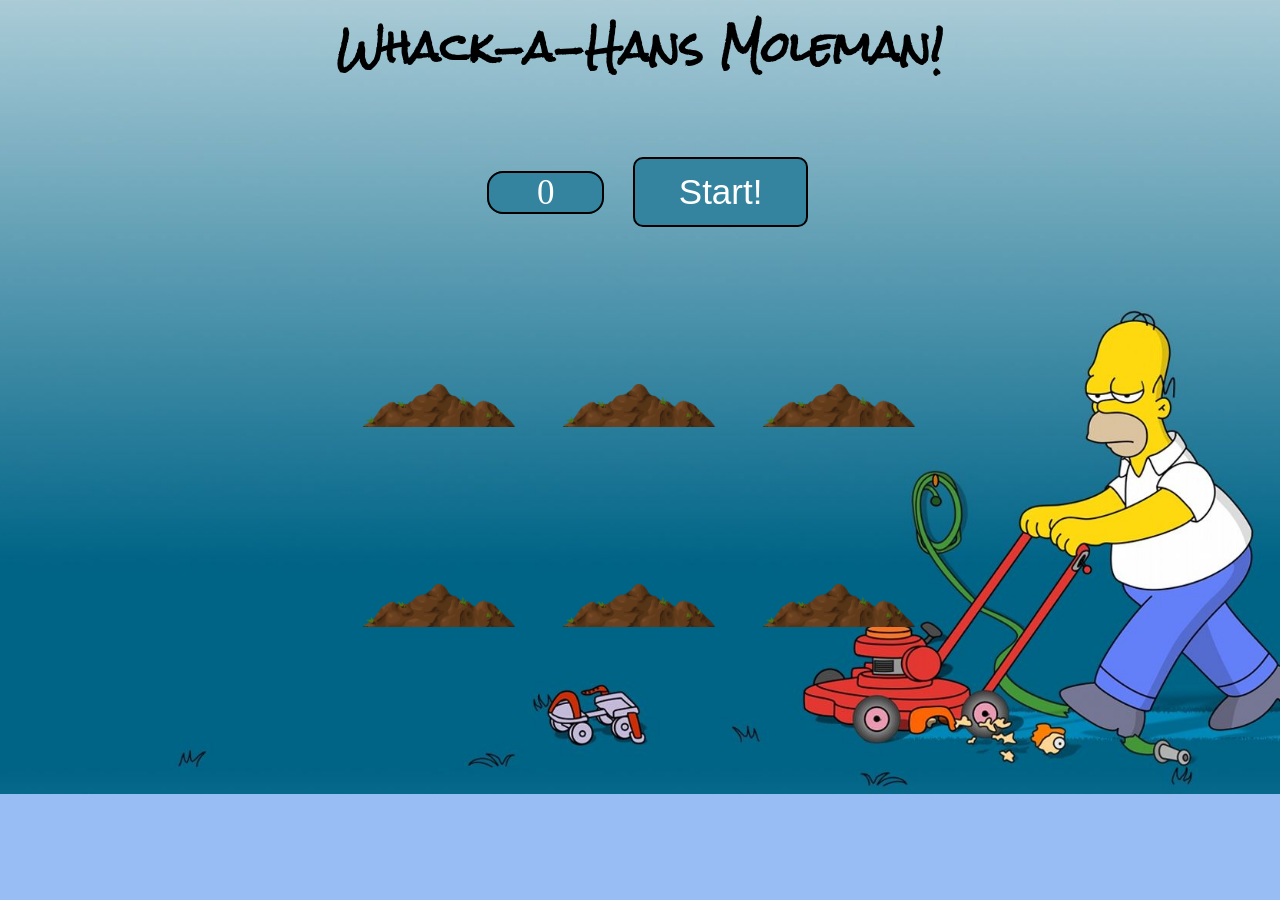
<file: JS/Molebuster/index.html>
<!DOCTYPE html>
<html lang="en">

<head>
    <meta charset="UTF-8">
    <meta name="viewport" content="width=device-width, initial-scale=1.0">
    <meta http-equiv="X-UA-Compatible" content="ie=edge">
    <link rel="stylesheet" href="styles.css">
    <title>Whack a Hans Moleman!</title>
</head>

<body>
    <h1>Whack-a-Hans Moleman!</h1><span class="score">0</span>
    <button onClick="startGame()">Start!</button>

    <div class="game">
        <div class="hole hole1">
            <div class="mole"></div>
        </div>

        <div class="hole hole2">
            <div class="mole"></div>
        </div>

        <div class="hole hole3">
            <div class="mole"></div>
        </div>

        <div class="hole hole4">
            <div class="mole"></div>
        </div>

        <div class="hole hole5">
            <div class="mole"></div>
        </div>

        <div class="hole hole6">
            <div class="mole"></div>
        </div>

    </div>
    <script src="main.js"></script>
</body>

</html>
</file>
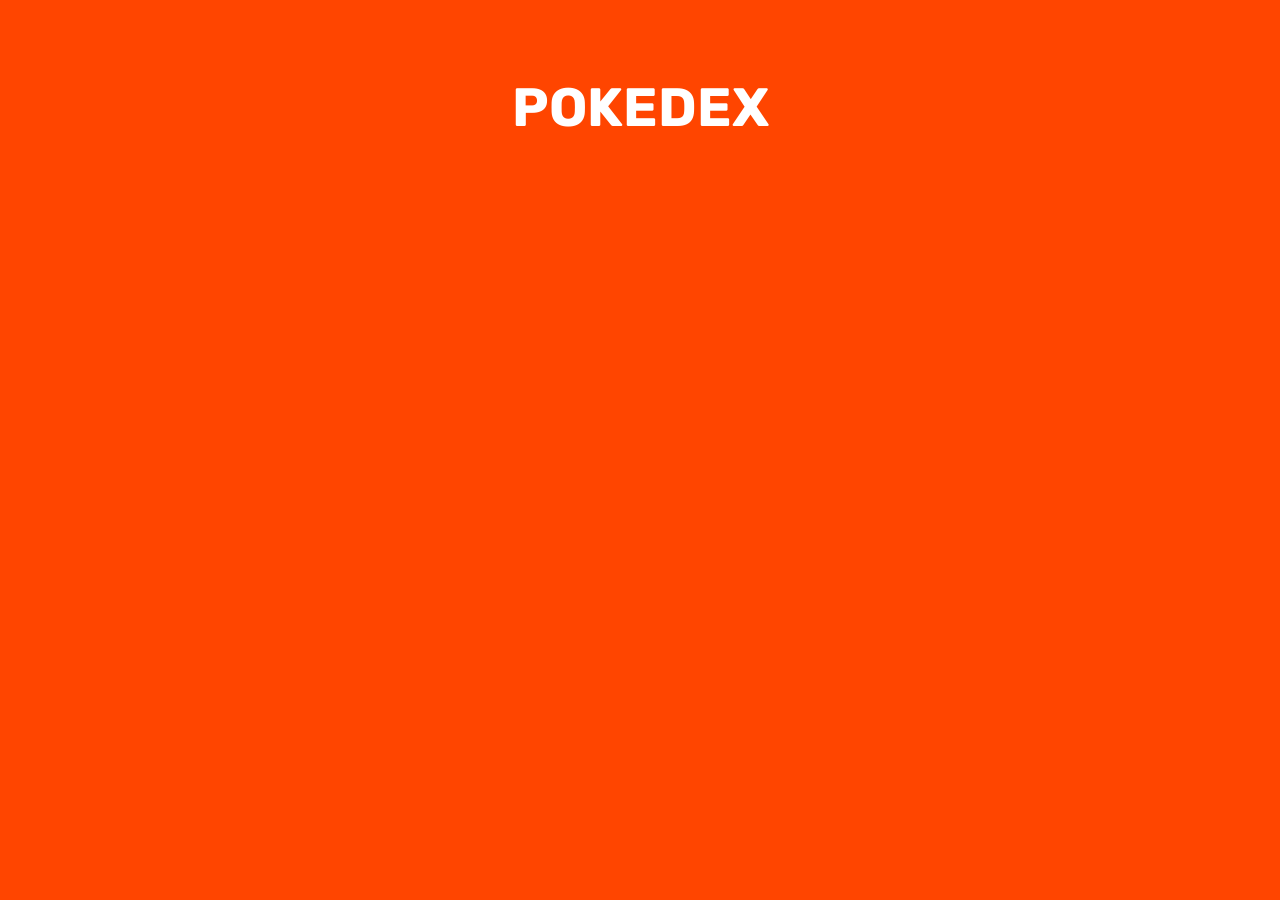
<file: JS/Pokedex/index.html>
<!DOCTYPE html>
<html lang="en">

<head>
    <meta charset="UTF-8" />
    <meta name="viewport" content="width=device-width, initial-scale=1.0" />
    <meta http-equiv="X-UA-Compatible" content="ie=edge" />
    <script src="pokedex.js" defer></script>
    <title>Pokedex</title>
    <link rel="stylesheet" href="styles.css" />
    <link href="https://fonts.googleapis.com/css?family=Rubik&display=swap" rel="stylesheet" />
</head>

<body>
    <div class="container">
        <h1>Pokedex</h1>
        <ol id="pokedex"></ol>
    </div>
    
</body>

</html>
</file>
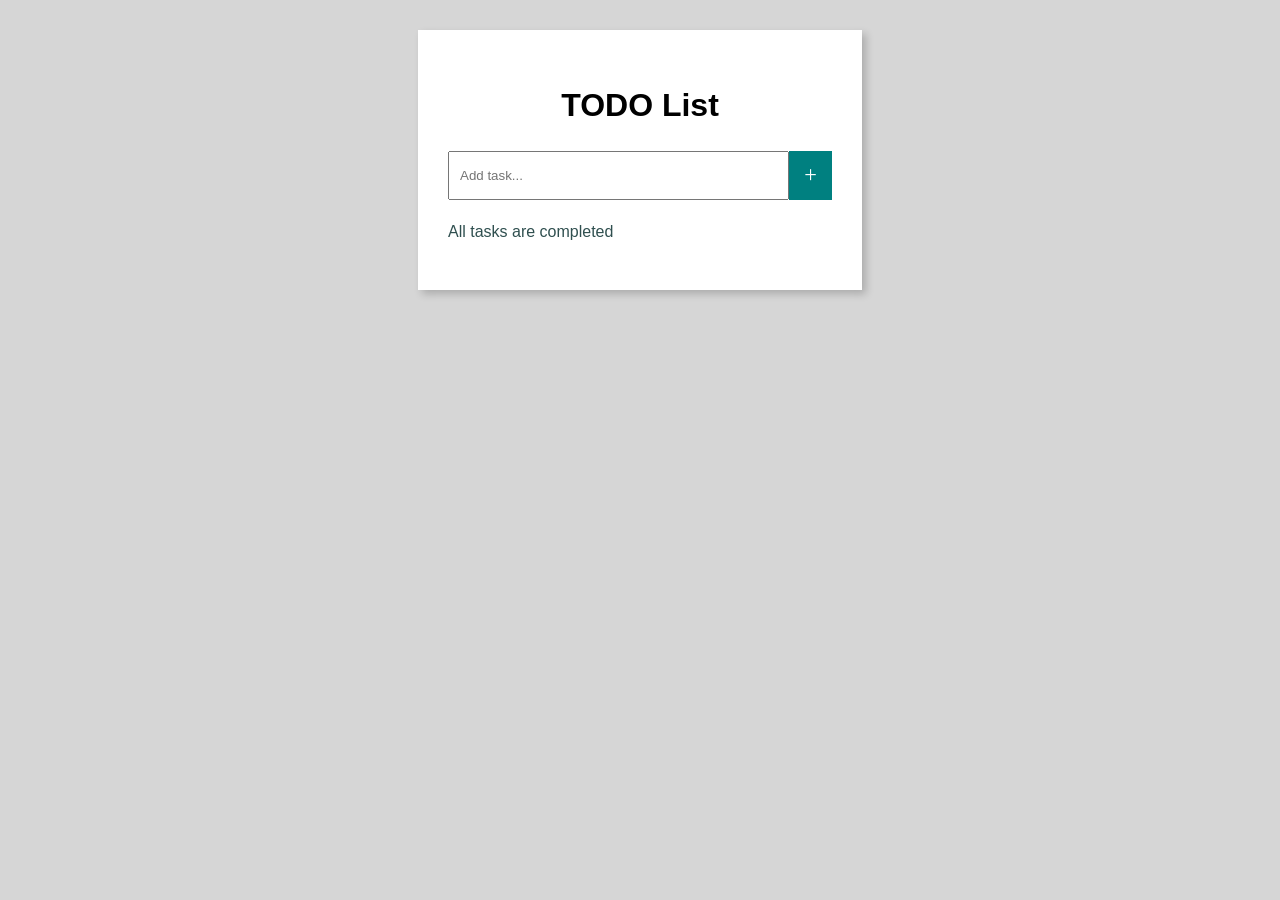
<file: JS/TodoList/index.html>
<!DOCTYPE html>
<html lang="en">
<head>
    <meta charset="UTF-8">
    <meta http-equiv="X-UA-Compatible" content="IE=edge">
    <meta name="viewport" content="width=device-width, initial-scale=1.0">
    <title>TODO list</title>
    <link rel="stylesheet" href="styles.css">
</head>
<body>
    <div class="container">
        <h1>TODO List</h1>
        <div class="search">
            <form>
                <input type="text" placeholder="Add task...">
                <button class="btn-add">+</button>
            </form>
        </div>
        <div class="li-container">
            <ul>
                
            </ul>
        </div>
        <div class="empty">
            <p>All tasks are completed</p>
        </div>
    </div> 
    <script src="./main.js"></script>
</body>
</html><script src="./main.js"></script> </body> </html>
</file>
<file: JS/Molebuster/styles.css>
@import url('https://fonts.googleapis.com/css2?family=Rock+Salt&display=swap');

html {
  font-size: 35px;
  background: #98bcf4;
  font-family: Calibri;  
  background-image: url("background.jpg");
  background-size:120%;
  background-repeat: no-repeat;
  background-position: center center;
}

body {
  padding: 0;
  margin: 0;
  text-align: center;

}

h1 {
  text-align: center;
  font-size: 40px;
  line-height: 1;
  margin-bottom: 0;
  font-family: 'Rock Salt', cursive;
}

.score {
  background: rgb(53, 132, 159);
  padding: 0 48px;
  line-height: 1;
  border-radius: 16px;
  color: #fff;
  margin-left: 15px;
  border: 2px solid black;
}

.game {
  width: 600px;
  height: 400px;
  display: flex;
  flex-wrap: wrap;
  margin: 0 auto;
}

.hole {
  flex: 1 0 33.33%;
  overflow: hidden;
  position: relative;
}

.hole:after {
  display: block;
  background: url(dirt.png) bottom center no-repeat;
  background-size: contain;
  content: "";
  width: 100%;
  height: 90px;
  position: absolute;
  z-index: 2;
  bottom: -30px;
}

.mole {
  background: url("mole.png") bottom center no-repeat;
  background-size: 80%;
  position: absolute;
  top: 100%;
  width: 100%;
  height: 100%;
  transition: all 0.4s;
}

.hole.up .mole {
  top: 0;
}

button {
  width: 175px;
  font-size: 35px;
  height: 70px;
  color: #fff;
  background-color: rgb(53, 132, 159);
  border-radius: 10px;
  margin-left: 20px;
  margin-top: 90px;
  border: 2px solid black;
}

@media (min-width: 667px) and (max-width: 1024px) {
  h1 {
    display: none;
  }
  .score {
    background: blue;
    padding: 0 12px;
    line-height: 1;
    border-radius: 16px;
    color: #fff;
    font-size: 40px;
    margin-left: 20px;
  }

  .hole.up .mole {
    top: 17px;
  }
}

@media (max-width: 667px) {
  .game {
    width: 667px;
    height: 300px;
    display: flex;
    flex-wrap: wrap;
    margin: 0 auto;
  }

  .score {
    width: 35px;
    font-size: 15px;
    height: 40px;
    color: #fff;
    background-color: blue;
    border-radius: 10px;
    margin-left: 10px;
    margin-top: 10px;
    padding: 5px;
  }

  button {
    margin: 10px 10px 10px 10px;
    height: 40px;
    width: 75px;
    font-size: 15px;
  }

  .hole:after {
    display: block;
    background: url(dirt.png) bottom center no-repeat;
    background-size: contain;
    content: "";
    max-width: 70%;
    height: 60px;
    position: absolute;
    z-index: 2;
    bottom: -30px;
  }

  .mole {
    background: url("mole.png") bottom center no-repeat;
    background-size: 60%;
    position: absolute;
    top: 100%;
    max-width: 70%;
    height: 70%;
    transition: all 0.4s;
  }

  .hole.up .mole {
    top: 50px;
  }
}
</file>
<file: JS/Pokedex/styles.css>
body {
    background-color: orangered;
    margin: 0;
    font-family: rubik;
    color: white;
  }
.container {
    padding: 40px;
    margin: 0 auto;
  }
h1 {
    text-transform: uppercase;
    text-align: center;
    font-size: 54px;
  }
.card {
    list-style: none;
    padding: 40px;
    background-color: #f4f4f4;
    color: #222;
    text-align: center;
  }
.card-title {
    text-transform: uppercase;
    font-size: 32px;
    font-weight: normal;
    margin-bottom: 0;
  }
.card-subtitle {
    font-weight: lighter;
    color: #666;
    margin-top: 5px;
  }
.card-image {
    height: 180px;
  }
#pokedex {
    padding-inline-start: 0;
    display: grid;
    grid-template-columns: repeat(auto-fit, minmax(320px, 1fr));
    grid-gap: 20px;
  }
.card:hover {
    animation: bounce 0.5s linear;
  }
@keyframes bounce {
    20% {
      transform: translateY(-6px);
    }
    40% {
      transform: translateY(0px);
    }
    60% {
      transform: translateY(-2px);
    }
    80% {
      transform: translateY(-0px);
    }
  }
</file>
<file: JS/TodoList/styles.css>
body {
    margin: 0;
    padding: 0;
    font-size: 16px;
    font-family: Arial, Helvetica, sans-serif;
    line-height: 1.5;
    background-color: rgb(214, 214, 214);
    color: white;
  }
  
h1 {
    text-align: center;
    color: rgb(0, 0, 0);
  }
  
.container {
    margin-top: 30px;
    margin-bottom: 30px;
    width: 30%;
    margin-left: auto;
    margin-right: auto;
    background-color: white;
    padding: 30px;
    box-shadow: 4px 4px 8px rgba(0, 0, 0, 0.2);
  }
  
.search {
    margin-left: auto;
    margin-right: auto;
    width: 100%;
  }
  
form {
    display: flex;
  }
  
input {
    padding: 15px 10px;
    outline: none;
    width: 400px;
  }
  
.li-container {
    background-color: white;
    width: 100%;
    color: darkslategray;
    margin-top: 20px;
  }
  
ul {
    padding: 0;
  }
  
li {
    list-style: none;
    background-color: lightgray;
    border-radius: 10px;
    margin-top: 15px;
    display: flex;
  }
  
li p {
    margin: 0;
    padding: 15px;
    width: 100%;
  }
  
.btn-delete {
    margin-left: auto;
    border: none;
    background-color: #e31746;
    color: white;
    font-weight: bold;
    padding: 5px 10px;
    outline: none;
    border-top-right-radius: 10px;
    border-bottom-right-radius: 10px;
    width: 10%;
    font-size: 1.2em;
  }
  
.btn-delete:hover {
    cursor: pointer;
    background-color: lightseagreen;
  }
  
.btn-add {
    padding: 5px 15px;
    border: none;
    color: white;
    font-family: fantasy;
    background-color: teal;
    font-size: 1.4rem;
    outline: none;
  }
  
.btn-add:hover {
    cursor: pointer;
    background-color: darkcyan;
  }
  
.empty {
    color: darkslategrey;
  }
</file>
